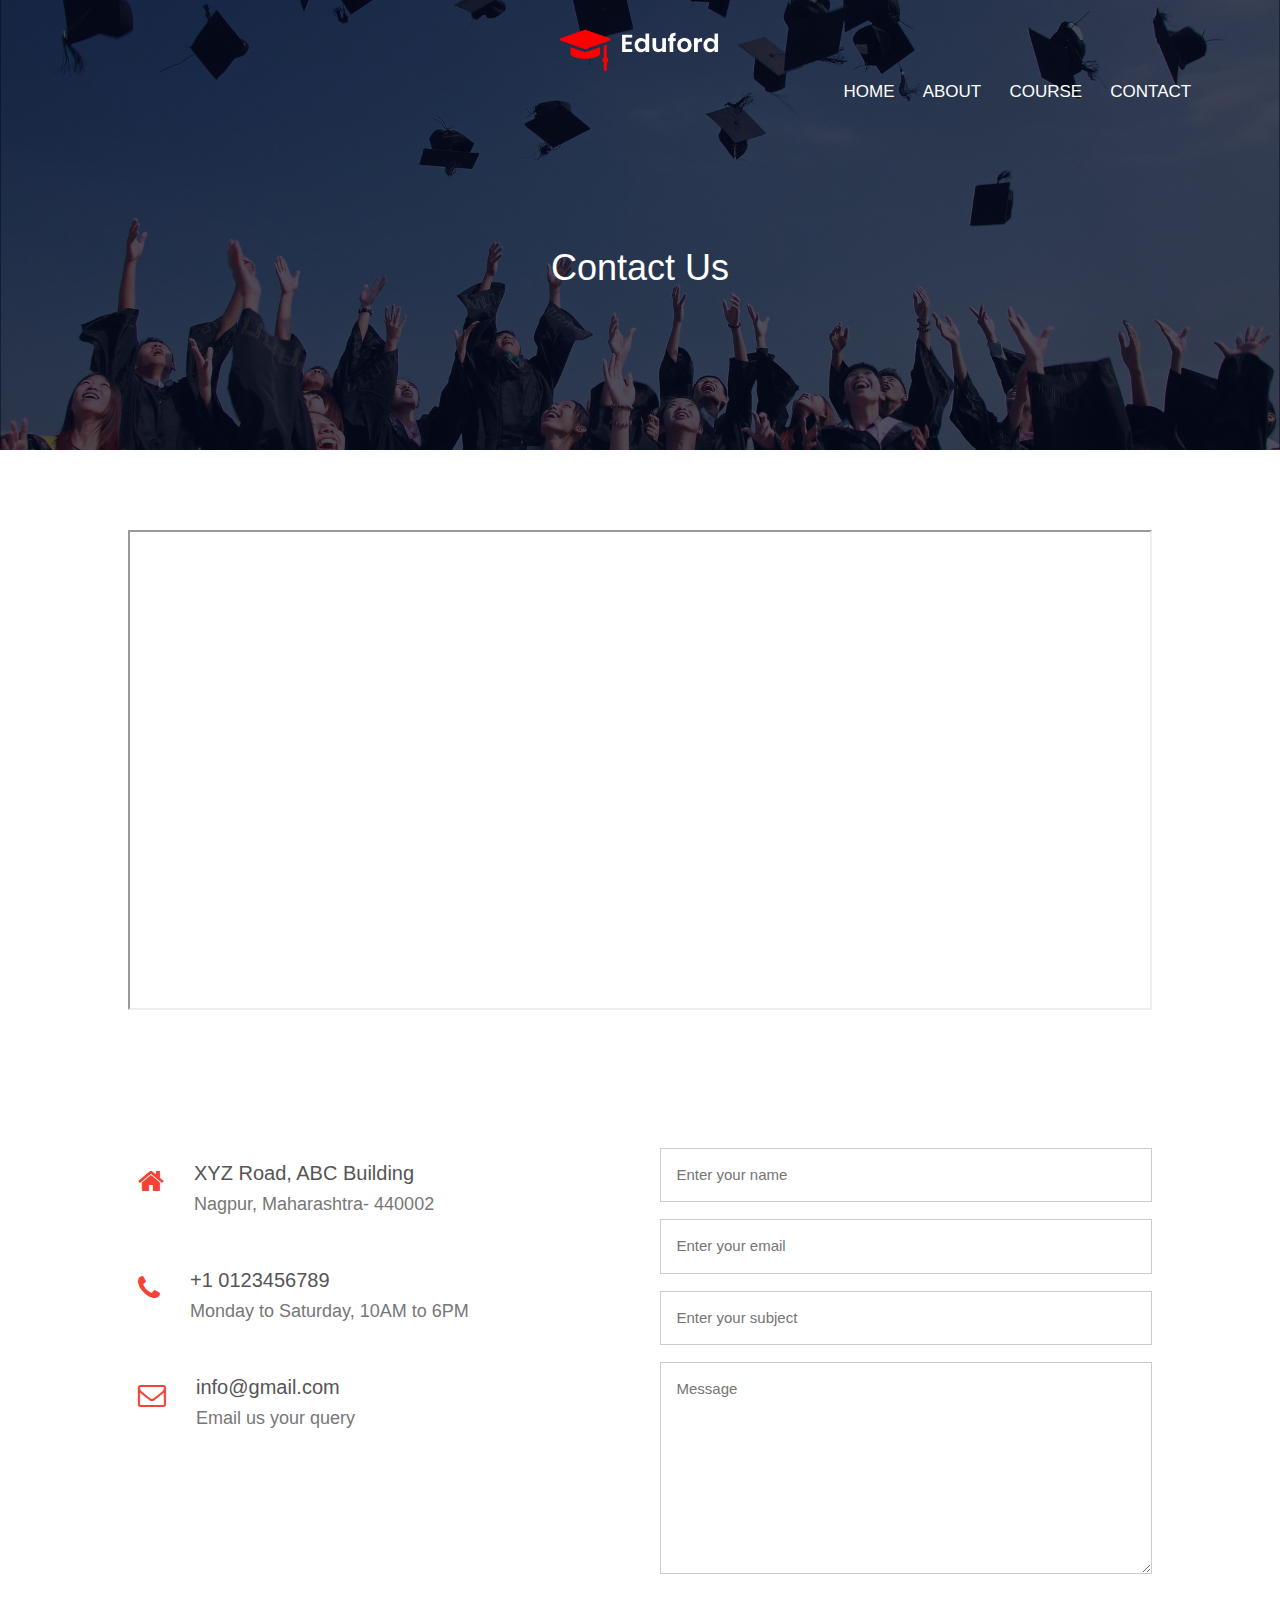
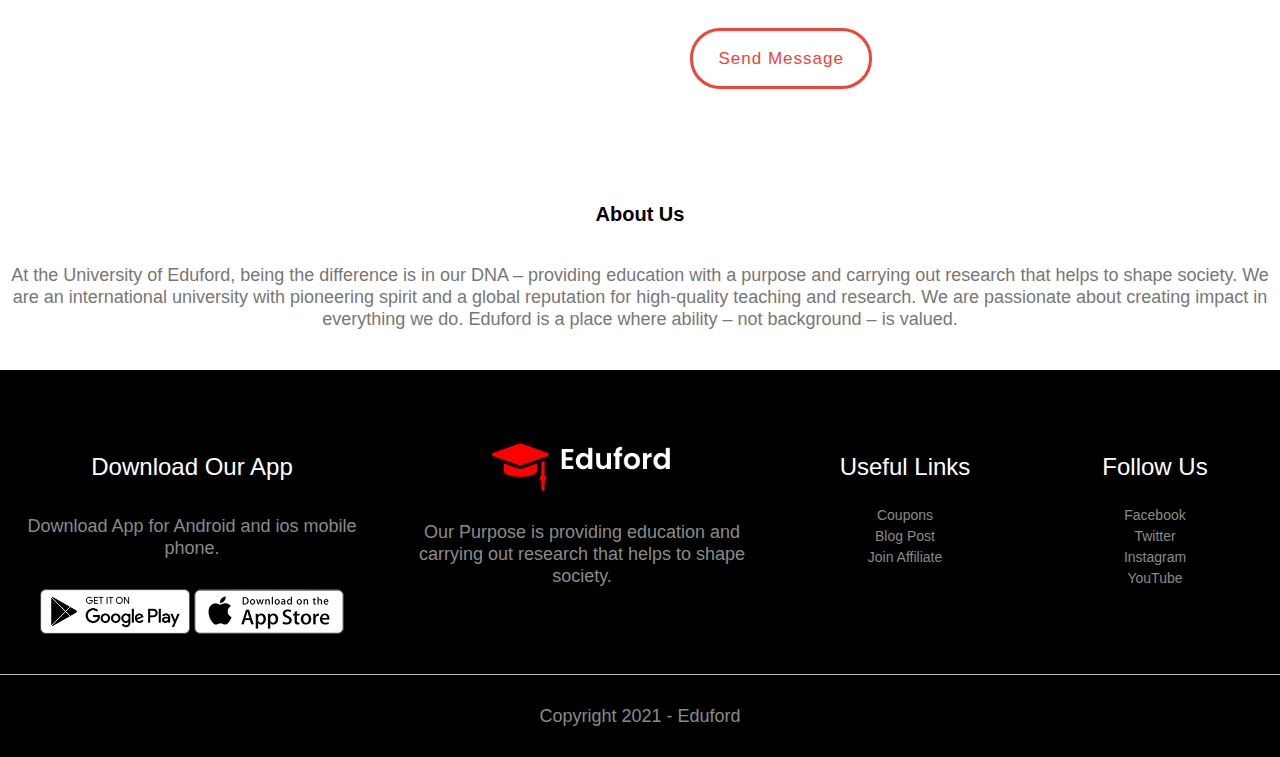
<file: contact.html>
<!DOCTYPE html>
<html lang="en">
<head>
    <meta charset="UTF-8">
    <meta http-equiv="X-UA-Compatible" content="IE=edge">
    <meta name="viewport" content="width=device-width, initial-scale=1.0">
    <title>University Website</title>
    <link rel="stylesheet" href="style.css">
    <link rel="preconnect" href="https://fonts.googleapis.com">
<link rel="preconnect" href="https://fonts.gstatic.com" crossorigin>
<link href="https://fonts.googleapis.com/css2?family=Poppins:wght@200;300;400;600;700&display=swap" rel="stylesheet">

<link rel="stylesheet" href="https://www.w3schools.com/w3css/4/w3.css">
<link rel="stylesheet" href="https://cdnjs.cloudflare.com/ajax/libs/font-awesome/4.7.0/css/font-awesome.min.css">
</head>
<body>

    <!--------------header------------>

    <section class="sub-header">
        <nav>
            <a href="index.html"><img src="img/logo.png"></a>
            <div class="nav-links" id="navLinks">
                <i class="fa fa-times" aria-hidden="true" onclick="hideMenu()"></i>
                <ul>
                    <li><a href="index.html">HOME</a></li>
                    <li><a href="about.html">ABOUT</a></li>
                    <li><a href="course.html">COURSE</a></li>
                   
                    <li><a href="contact.html">CONTACT</a></li>
                </ul>
            </div>
            <i class="fa fa-bars" aria-hidden="true" onclick="showMenu()"></i>
        </nav>

    <h1>Contact Us</h1>
    </section>

   <!----------------contact us content-------------------> 
  <section class="location">

    <iframe src="https://www.google.com/maps/d/embed?mid=1FwJRQ0CrLfmmpfAmaseX-XfgZXk" width="640" height="480"></iframe>
     
  </section>
   
   <section class="contact-us">
       <div class="row">
           <div class="contact-col">
               <div>
                <i class="fa fa-home"></i>
                   <span>
                     <h5>XYZ Road, ABC Building</h5>
                     <p>Nagpur, Maharashtra- 440002</p>
                   </span>
               </div>
               <div>
                <i class="fa fa-phone"></i>
                <span>
                  <h5>+1 0123456789</h5>
                  <p>Monday to Saturday, 10AM to 6PM</p>
                </span>
            </div>
            <div>
                <i class="fa fa-envelope-o"></i>
                <span>
                  <h5>info@gmail.com</h5>
                  <p>Email us your query</p>
                </span>
            </div>
           </div>
           <div class="contact-col">
               <form action="form-handler.php" method="post">
                   <input type="text" name="name" placeholder="Enter your name" required>
                   <input type="email" name="email" placeholder="Enter your email" required>
                   <input type="text" name="subject" placeholder="Enter your subject" required>
                   <textarea rows="8" name="message" placeholder="Message" required></textarea>
                   <button type="submit" class="hero-btn red-btn">Send Message</button>
                   

               </form>
           </div>
       </div>
   </section>



   <!-----------footer---------------->

   <section class="footer1">
    <h4>About Us</h4>
    <p>At the University of Eduford, being the difference is in our DNA – providing education with a purpose and carrying out research that helps to shape society. 

        We are an international university with pioneering spirit and a global reputation for high-quality teaching and research. We are passionate about creating impact in everything we do.
        
        Eduford is a place where ability – not background – is valued.
        
        </p>
    
</section>


<!-----------footer---------------->

<div class="footer">
    <div class="container">
        <div class="row">
            <div class="footer-col-1">
                <h3>Download Our App</h3>
                <p>Download App for Android and ios mobile phone.</p>
                <div class="app-logo">
                    <img src="img/play-store.png">
                    <img src="img/app-store.png">
                </div>
            </div>

            <div class="footer-col-2">
                <img src="img/logo.png">
                <p>Our Purpose is providing education and <br>carrying out research that helps to shape society. 
                </p>
            </div>

            <div class="footer-col-3">
                <h3>Useful Links</h3>
               <ul>
                   <li>Coupons</li>
                   <li>Blog Post</li>
                   <li>Join Affiliate</li>
               </ul>
            </div>

            <div class ="footer-col-4">
                <h3>Follow Us</h3>
               <ul>
                   <li>Facebook</li>
                   <li>Twitter</li>
                   <li>Instagram</li>
                   <li>YouTube </li>
               </ul>
            </div>

        </div>
        <hr>
        <p class="Copyright">Copyright 2021 - Eduford</p>
    </div>

 


    <!------JavaScript for Toggle Menu ----->
    <script>
        var navLinks = document.getElementById("navLinks");

        function showMenu(){
            navLinks.style.right = "0";
        }
        function hideMenu(){
            navLinks.style.right = "-200px";
        }            
    </script>
</body>
</html>
</file>
<file: style.css>
*{
    margin: 0;
    padding: 0;
    font-family: 'Roboto Condensed', sans-serif;
    box-sizing: border-box;
}

.header{
    min-height: 100vh;
    width: 100%;
    background-image: linear-gradient(rgba(4,9,30,0.7),rgba(4,9,30,0.7)),url(img/banner.png);
    background-position: center;
    background-size: cover;
    position: relative;
}

nav{
    display: flex;
    padding: 2% 6%;
    justify-content: space-between;
    align-items: center;
}

nav img{
    width: 160px;

}

.nav-links{
    flex: 1;
    text-align: right;
   

}

.nav-links ul li{
    list-style: none;
    display: inline-block;
    padding: 8px 12px;
    position: relative;
    
    
    
}

.nav-links ul li a{
    color: #fff;
    text-decoration: none;
    font-size: 17px;

}

.nav-links ul li::after{
    content: '';
    width: 0%;
    height: 2px;
    background: #f44336;
    display: block;
    margin: auto;
    transition: 0.5s;

}

.nav-links ul li:hover::after{
    width: 100%;
}

.text-box{
    width: 90%;
    color: #fff;
    position: absolute;
    top: 50%;
    left: 50%;
    transform: translate(-50%,-50%);
    text-align: center;
}

.text-box h1{
    font-size: 65px;
}

.text-box p{
    margin: 10px 0 40px;
    font-size: 20px;
    color: #fff;
}

.hero-btn{
    padding: 15px 25px;
     margin: 30px;
     font-size: 19px;
     letter-spacing: 1px;
     border: 3px solid #f44336;
     color: #fff;
     cursor: pointer;
     background: linear-gradient(to right, transparent 50%, #f44336 50%);
     background-size: 200%;
     background-position: left;
     transition: background-position 0.5s;
     text-decoration: none;
     border-radius: 30px;

}

.hero-btn:hover{
    background-position: right;
    color: white;
}

nav .fa{
    display: none;
}

@media(max-width: 700px) {
    .text-box h1{
        font-size: 20px;
    }
    .nav-links ul li{
        display: block;
    }
    .nav-links{
        position: fixed;
        background: #f44336;
        height: 100vh;
        width: 200px;
        top: 0;
        right: -200px;
        text-align: left;
        z-index: 2;
        transition: 1s;
    }

    nav .fa{
        display: block;
        color: #fff;
        margin: 10px;
        font-size: 22px;
        cursor: pointer;
    }

    .nav-links ul{
        padding: 30px;
    }
}

 /*------Course------*/

 .course{
     width: 80%;
     margin: auto;
     text-align: center;
     padding-top: 100px;
 }

 h1{
     font-size: 36px;
     font-weight: 600;
 }

 p{
     color: #777;
     font-size: 18px;
     font-weight: 300;
     line-height: 22px;
     padding: 10px;
 }

.row{
    margin-top: 5%;
    display: flex;
    justify-content: space-between;
}

.course-col{
    flex-basis: 31%;
    background: #fff3f3;
    border-radius: 10px;
    margin-bottom: 5%;
    padding: 20px 12px;
    box-sizing: border-box;

}

h3{
    text-align: center;
    font-weight: 600;
    margin: 10px 0;
}

.course-col:hover{
    box-shadow: 0 0 20px 0px rgba(0,0,0,0.2);
}

@media(max-width: 700px){
    .row{
        flex-direction: column;
    }
}


/*-------campus--------*/

.campus{
   width: 80%;
   margin: auto;
   text-align: center;
   padding-top: 50px;
}

.campus-col{
    flex-basis: 32%;
    border-radius: 10px;
    margin-bottom: 30px;
    position: relative;
    overflow: hidden;
}

.campus-col img{
    width: 100%;
    display: block;
}

.layer{
    background: transparent;
    height: 100%;
    width: 100%;
    position: absolute;
    top: 0;
    left: 0;
    transition: 0.5s;
}

.layer:hover{
    background: rgba(226,0,0,0.7);
}

.layer h3{
    width: 100%;
    font-weight: 500;
    color: #fff;
    font-size: 26px;
    bottom: 0;
    left: 50%;
    transform: translateX(-50%);
    position: absolute;
    opacity: 0;
    transition: 0.5s;
}

.layer:hover h3{
    bottom: 49%;
    opacity: 1;
}

.facilities{
    width: 80%;
    margin: auto;
    text-align: center;
    padding-top: 100px;
}

.facilities-col{
    flex-basis: 31%;
    border-radius: 10px;
    margin-bottom: 5%;
    text-align: left;
}

.facilities-col img{
    width: 100%;
    border-radius: 10px;
}

.facilities-col p{
    padding: 0;
    text-align: center;
}

.facilities-col h3{
    margin-top: 16px;
    margin-bottom: 15px;
    text-align: centers;
}

/*------testimonials---------*/

.testimonials{
    width: 80%;
    margin: auto;
    padding-top: 100px;
    text-align: center;
}

.testimonials-col{
    flex-basis: 44%;
    border-radius: 10px;
    margin-bottom: 5%;
    text-align: left;
    background: #fff3f3;
    padding: 25px;
    cursor: pointer;
    display: flex;
}

.testimonials-col img{
    height: 40px;
    margin-left: 5px;
    margin-right: 30px;
    border-radius: 50%;
}

.testimonials-col p{
    padding: 0;
}

.testimonials-col h3{
    margin-top: 15px;
    text-align: left;

}
.testimonials-col .fa{
    color: #f44336;
}

@media(max-width: 700px){
    .testimonials-col img{
        
        margin-left: 0px;
        margin-right: 15px;
       
    }
    
}

/*-----------call to action---------------*/
.cta{
   margin: 100px auto;
   width: 80%;
   background-image: linear-gradient(rgba(0,0,0,0.7),rgba(0,0,0,0.7)),url(img/banner2.jpg);
   background-position: center;
   background-size: cover;
   border-radius: 10px;
   text-align: center;
   padding: 100px 0;
}

.cta h1{
    color: #fff;
    margin-bottom: 40px;
    padding: 0;
}

@media(max-width: 700px){
    .cta h1{
        font-size: 24px;
    }
}


/*--------------footer----------------*/


.footer1{
    width: 100%;
    text-align: center;
    padding: 30px 0;


}

.footer1 h4{
    margin-bottom: 25px;
    margin-top: 20px;
    font-weight: 600;
    font-size: 20px;
}


   
/*-------------- about us page-------------*/

.sub-header{
    height: 50vh;
    width: 100%;
    background-image: linear-gradient(rgba(4, 9, 30, 0.7),rgba(4, 9, 30, 0.7)),url(img/background.jpg);
    background-position: center;
    background-size: cover;
    text-align: center;
    color: #fff;
}

.sub-header h1{
    margin-top: 100px;
}

.about-us{
    width: 80%;
    margin: auto;
    padding-top: 80px;
    padding-bottom: 50px;
}

.about-col{
    flex-basis: 48%;
    padding: 30px 2px;
}

.about-col img{
    width: 130%;
    height: 80%;
}

.about-col h1{
    padding-top: 0;
    padding-bottom: 3%;

}

.about-col p{
    padding: 15px 0 25px;
    padding-bottom: 8%;
}
.about-col li{
    font-size: 20px;
    color: #555;
}

.red-btn{
   
    
    padding: 15px 25px;
     margin: 30px;
     font-size: 17px;
     letter-spacing: 1px;
     border: 3px solid #f44336;
     color : #f44336;
     cursor: pointer;
     background: linear-gradient(to right, transparent 50%, #f44336 50%);
     background-size: 200%;
     background-position: left;
     transition: background-position 0.5s;
     text-decoration: none;
     border-radius: 30px;

}

.red-btn:hover{
   
    background-position: right;
    color: white;
}



/*--------------footer---------------*/

.footer{
    background: #000;
    color: #8a8a8a;
    font-size: 14px;
    padding: 5px 0 20px;
}

.footer p{
    color: #8a8a8a;
}
.footer h3{
    color: #fff;
    margin-bottom: 20px;
}
.footer-col-1, .footer-col-2, .footer-col-3, .footer-col-4{
    min-width: 250px;
    margin-bottom: 20px;
    text-align: center;
}
.footer-col-1{
    flex-basis: 30%;
}

.footer-col-2{
    flex: 1; 
    text-align: center; 
}
.footer-col-2 img{
    width: 180px;
    margin-bottom: 20px;
}
.footer-col-3, .footer-col-4{
    flex-basis: 12%;
    text-align: center;
}
ul{
    list-style-type: none;
}
.app-logo{
    margin-top: 20px;
}
.app-logo img{
    width: 150px;
}
.footer hr{
    border: none;
    background: #b5b5b5;
    height: 1px;
    margin: 20px 0;
}
.Copyright{
    text-align: center;
}









/*----------blog-content------------*/
.blog-content{
    width: 80%;
    margin: auto;
    padding: 60px 0;
}

.blog-left{
    flex-basis: 65%;
}

.blog-left img{
    width: 100%;

}

.blog-left h2{
    color: #222;
    font-weight: 600;
    margin: 30px 0;
}

.blog-left p{
    padding: 0;
    color: #999;
}

.blog-right{
    flex-basis: 32%;
}

.blog-right h3{
    background: #f44336;
    color: #fff;
    padding: 7px 0;
    font-size: 16px;
    margin-bottom: 20px;
}

.blog-right div{
    display: flex;
    align-items: center;
    justify-content: space-between;
    color: #555;
    padding: 8px;
    box-sizing: border-box;
}

.comment-box{
    border: 1px solid #ccc;
    margin: 50px 0;
    padding: 10px 20px;
}

.comment-box h3{
    text-align: left;
}

.comment-form input, .comment-form textarea{
    width: 100%;
    padding: 10px;
    margin: 15px 0;
    box-sizing: border-box;
    border: none;
    outline: none;
    background: #f0f0f0;
}
.comment-form button{
    margin: 10px 0;
}

@media(max-width:700px){
    .sub-header h1{
        font-size: 24px;
    }
}


/*---------------contact us page--------------*/


.sub-header img{
   image-orientation: flip;
}
.location{
    width: 80%;
    margin: auto;
    padding: 80px 0;
}

.location iframe{
    width: 100%;

}
.contact-us{
    width: 80%;
    margin: auto;
}

.contact-col{
    flex-basis: 48%;
    margin-bottom: 30px;
}

.contact-col div{
    display: flex;
    align-items: center;
    margin-bottom: 40px;
}
.contact-col div .fa{
    font-size: 28px;
    color: #f44336;
    margin: 10px;
    margin-right: 30px;

}
.contact-col div p{
    padding: 0;
}
.contact-col div h5{
    font-size: 20px;
    margin-bottom: 5px;
    color: #555;
    font-weight: 400;
}
.contact-col input, .contact-col textarea{
    width: 100%;
    padding: 15px;
    margin-bottom: 17px;
    outline: none;
    border: 1px solid #ccc;
    box-sizing: border-box;

}
</file>
